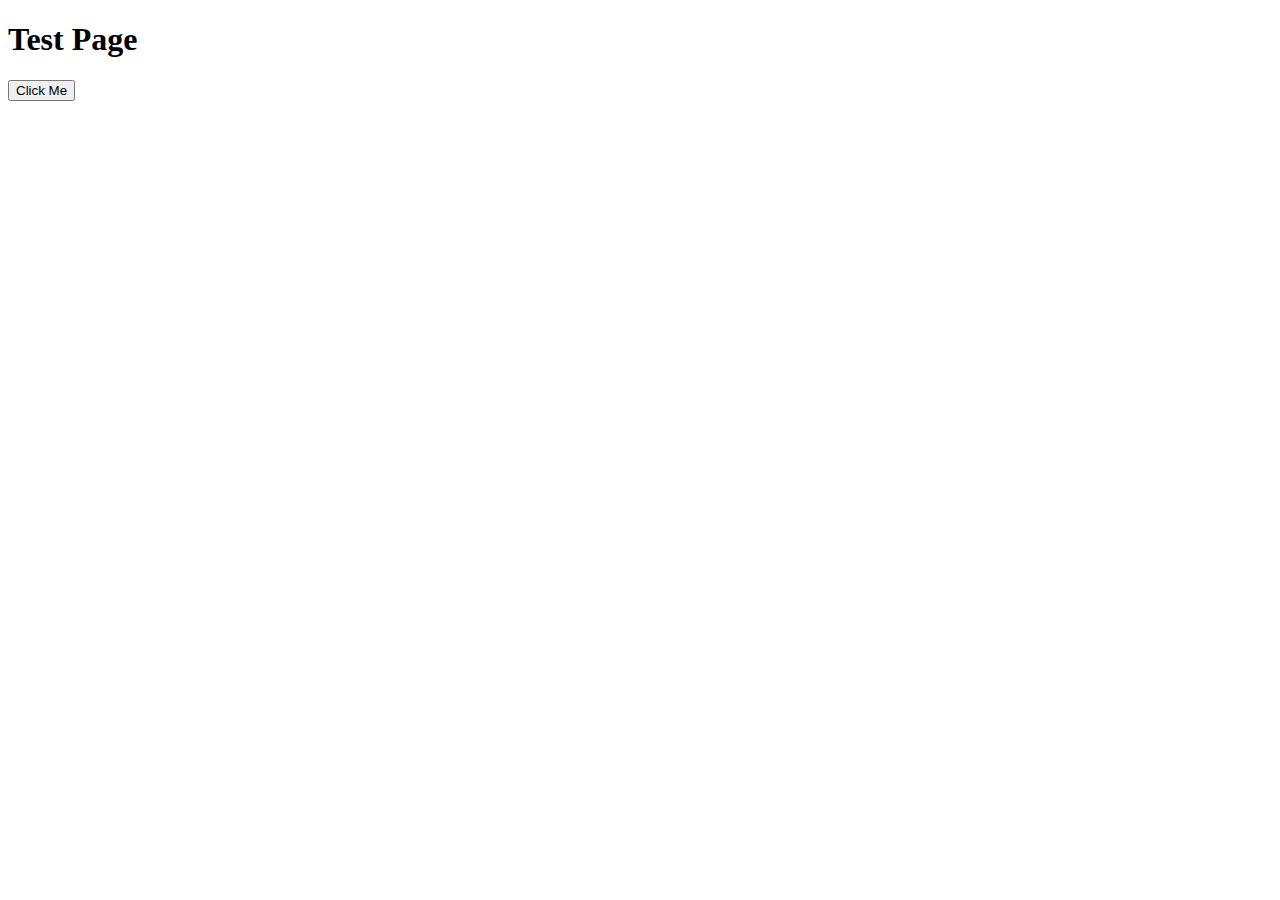
<file: autokiosk/device/custom-device/device/rootfs-overlay/opt/app/test.html>
<!DOCTYPE html>
<html lang="en">
  <head>
    <meta charset="utf-8" />
    <meta name="viewport" content="width=device-width, initial-scale=1" />
    <meta name="theme-color" content="#000000" />
  </head>
  <body>
    <h1>Test Page</h1>
    <button id="testButton">Click Me</button>
  </body>
</html>
</file>
